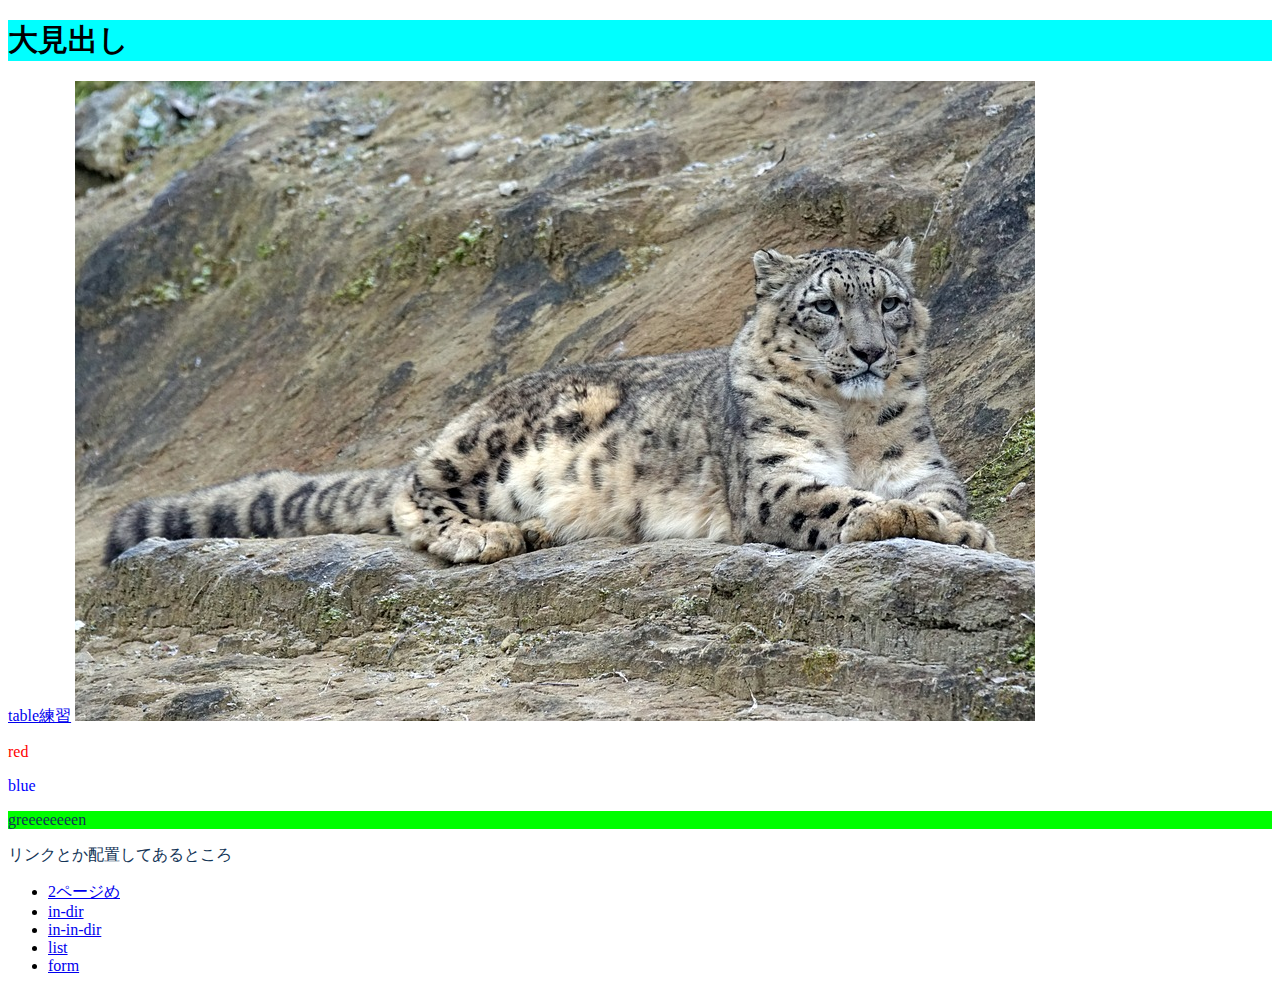
<file: no1/index.html>
<!DOCTYPE html>
<html lang="ja">

  <head>
    <meta charset="UTF-8">
    <title>タイトル</title>
    <link rel="stylesheet" type="text/css" href="style.css">
  </head>

  <body>
    <header>
      <h1>大見出し</h1>
    </header>
    <article>
      <a href="table.html">table練習</a>
      <img src="img/ユキヒョウ１.jpg" alt="ユキヒョウが寝そべる">

      <p class="txtred">red</p>
      <p class="txtblue">blue</p>
      <p class="bgg">greeeeeeeen</p>

    </article>
    <footer>
      <p>リンクとか配置してあるところ</p>
      <ul>
        <li><a href="two.html">2ページめ</a>
        <li><a href="in_dir/in.html">in-dir</a>
        <li><a href="in_dir/in_in_dir/inside-inside.html">in-in-dir</a>
        <li><a href="list.html">list</a>
        <li><a href="form.html">form</a>
      </ul>
    </footer>
  </body>
</html>
</file>
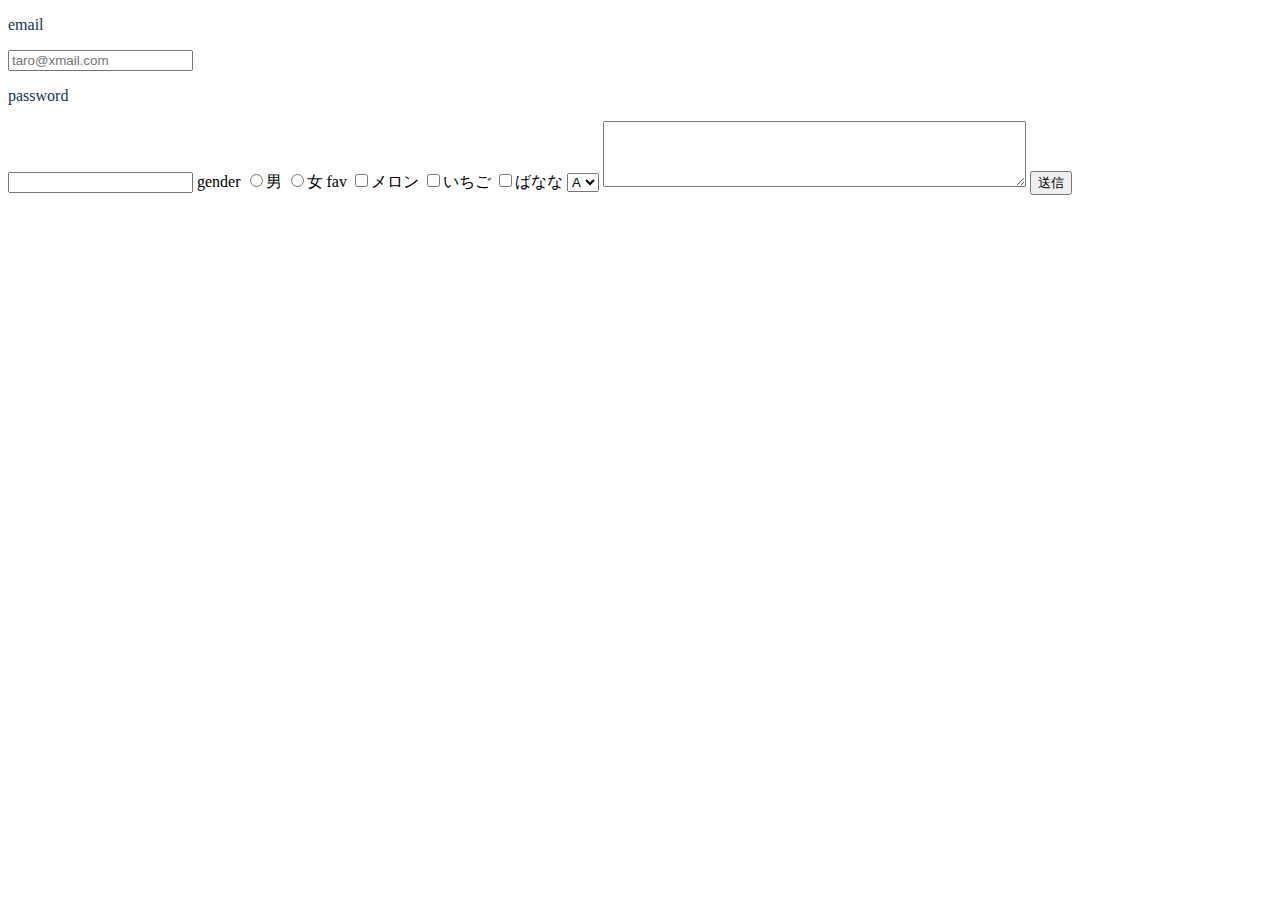
<file: no1/form.html>
<!DOCTYPE html>
<html lang="ja">

  <head>
    <meta charset="UTF-8">
    <title>form</title>
    <link rel="stylesheet" type="text/css" href="style.css">
  </head>

  <body>
    <header>

    </header>
    <form action="index.html" method="post">
      <p>email</p>
      <input type="email" id="form-email" name="email" placeholder="taro@xmail.com">

      <p>password</p>
      <input type="password" id="form-password" name="password">


      gender
      <input type="radio" name="gender" value="man">男
      <input type="radio" name="gender" value="woman">女

      fav
      <input type="checkbox" name="fav" value="メロン">メロン
      <input type="checkbox" name="fav" value="イチゴ">いちご
      <input type="checkbox" name="fav" value="ばなな">ばなな

      <select name="pulldown">
        <option value="A">A</option>
        <option value="B">B</option>
        <option value="C">C</option>
        <option value="D">D</option>
      </select>

      <textarea name="ippaitext" cols="50" rows="4"></textarea>

      <input type="submit" value="送信">

    </form>
    <footer>

    </footer>
  </body>
</html>
</file>
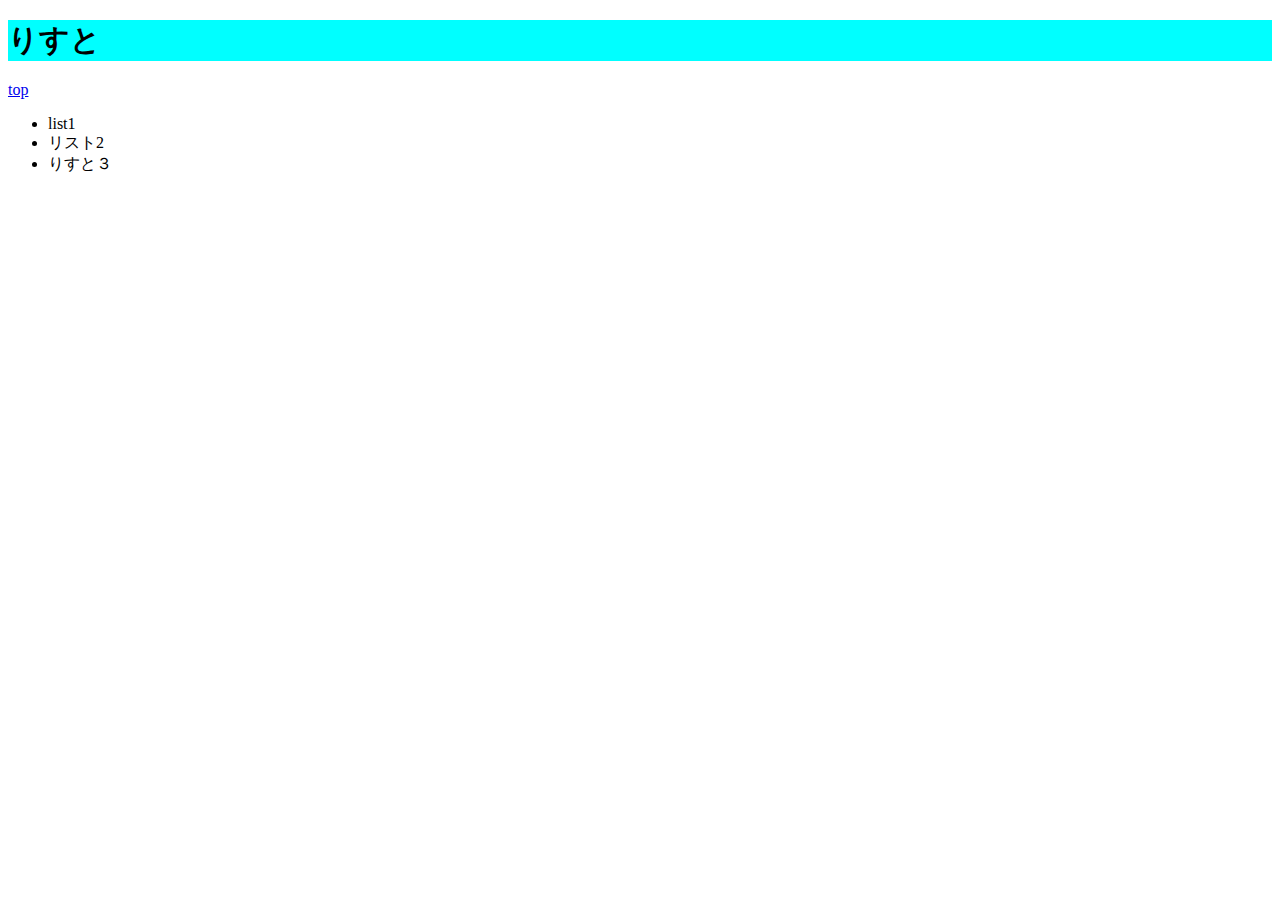
<file: no1/list.html>
<!DOCTYPE html>
<html lang="ja">

  <head>
    <meta charset="UTF-8">
    <title>list</title>
    <link rel="stylesheet" type="text/css" href="style.css">
  </head>

  <body>
    <header>
      <h1>りすと</h1>
    </header>
<article>
  <a href="index.html">top</a>
  <ul>
    <li>list1</li>
    <li>リスト2</li>
    <li>りすと３</li>
  </ul>
</article>
    <footer>

    </footer>
  </body>
</html>
</file>
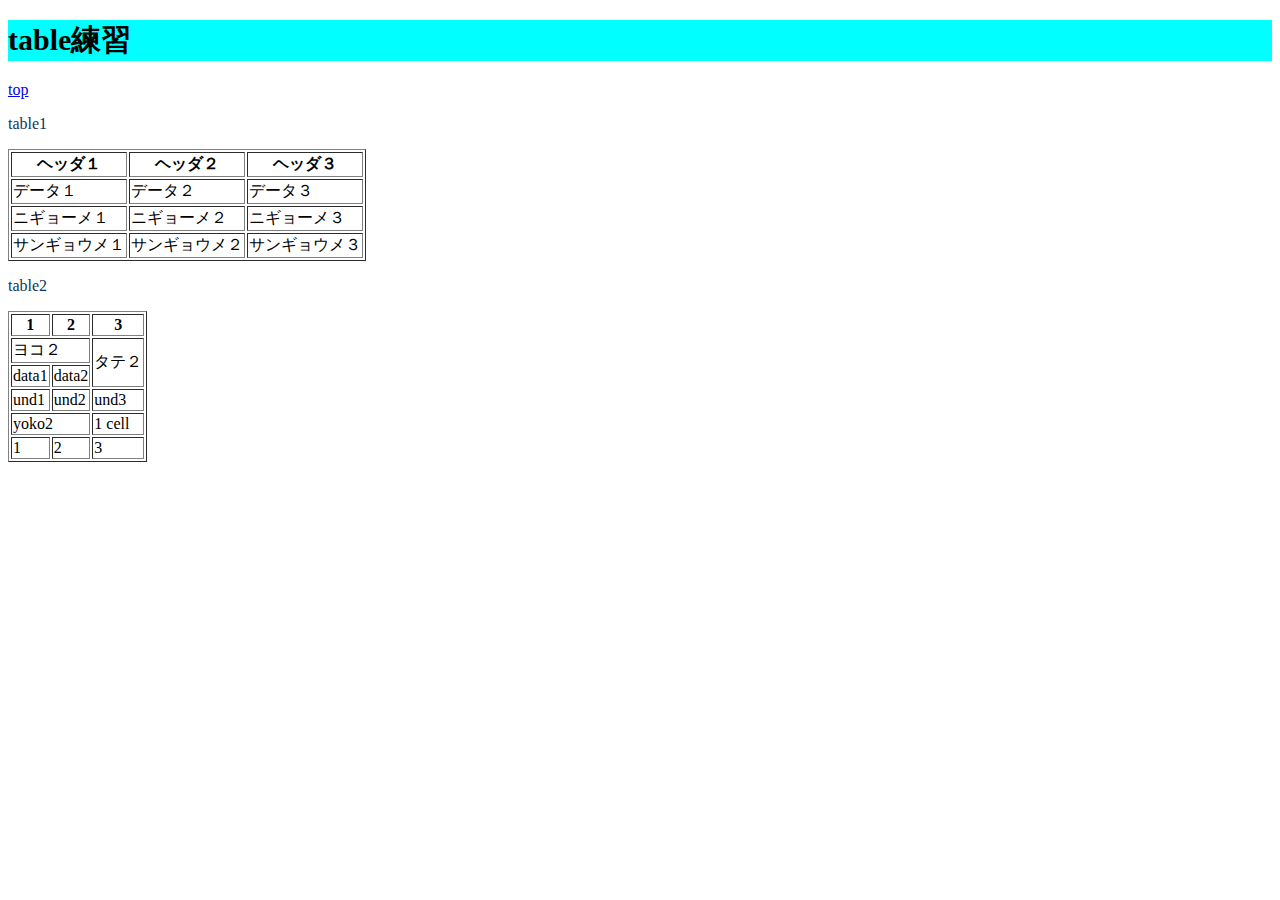
<file: no1/table.html>
<!DOCTYPE html>
<html lang="ja">

  <head>
    <meta charset="UTF-8">
    <title>table練習</title>
    <link rel="stylesheet" type="text/css" href="style.css">
  </head>

  <body>
    <header>
      <h1>table練習</h1>
    </header>
      <article>
        <a href="index.html">top</a>
        <p>table1</p>
        <table border="1" class="">
          <thead>
            <tr>
              <th>ヘッダ１</th>
              <th>ヘッダ２</th>
              <th>ヘッダ３</th>
            </tr>
          </thead>
          <tbody>
            <tr>
              <td>データ１</td>
              <td>データ２</td>
              <td>データ３</td>
            </tr>
            <tr>
              <td>ニギョーメ１</td>
              <td>ニギョーメ２</td>
              <td>ニギョーメ３</td>
            </tr>
            <tr>
              <td>サンギョウメ１</td>
              <td>サンギョウメ２</td>
              <td>サンギョウメ３</td>
            </tr>
          </tbody>
          <tfoot>

          </tfoot>
        </table>

        <p>table2</p>
        <table border="1" class="">
          <thead>
            <tr>
              <th>1</th>
              <th>2</th>
              <th>3</th>
            </tr>
          </thead>
          <tbody>
            <tr>
              <td colspan="2">ヨコ２</td>
              <td rowspan="2">タテ２</td>
            </tr>
            <tr>
              <td>data1</td>
              <td>data2</td>
            </tr>
            <tr>
              <td>und1</td>
              <td>und2</td>
              <td>und3</td>
            </tr>
            <tr>
              <td colspan="2">yoko2</td>
              <td>1 cell</td>
            </tr>
            <tr>
              <td>1</td>
              <td>2</td>
              <td>3</td>
            </tr>
          </tbody>
          <tfoot></tfoot>
        </table>
      </article>
    <footer>

    </footer>
  </body>
</html>
</file>
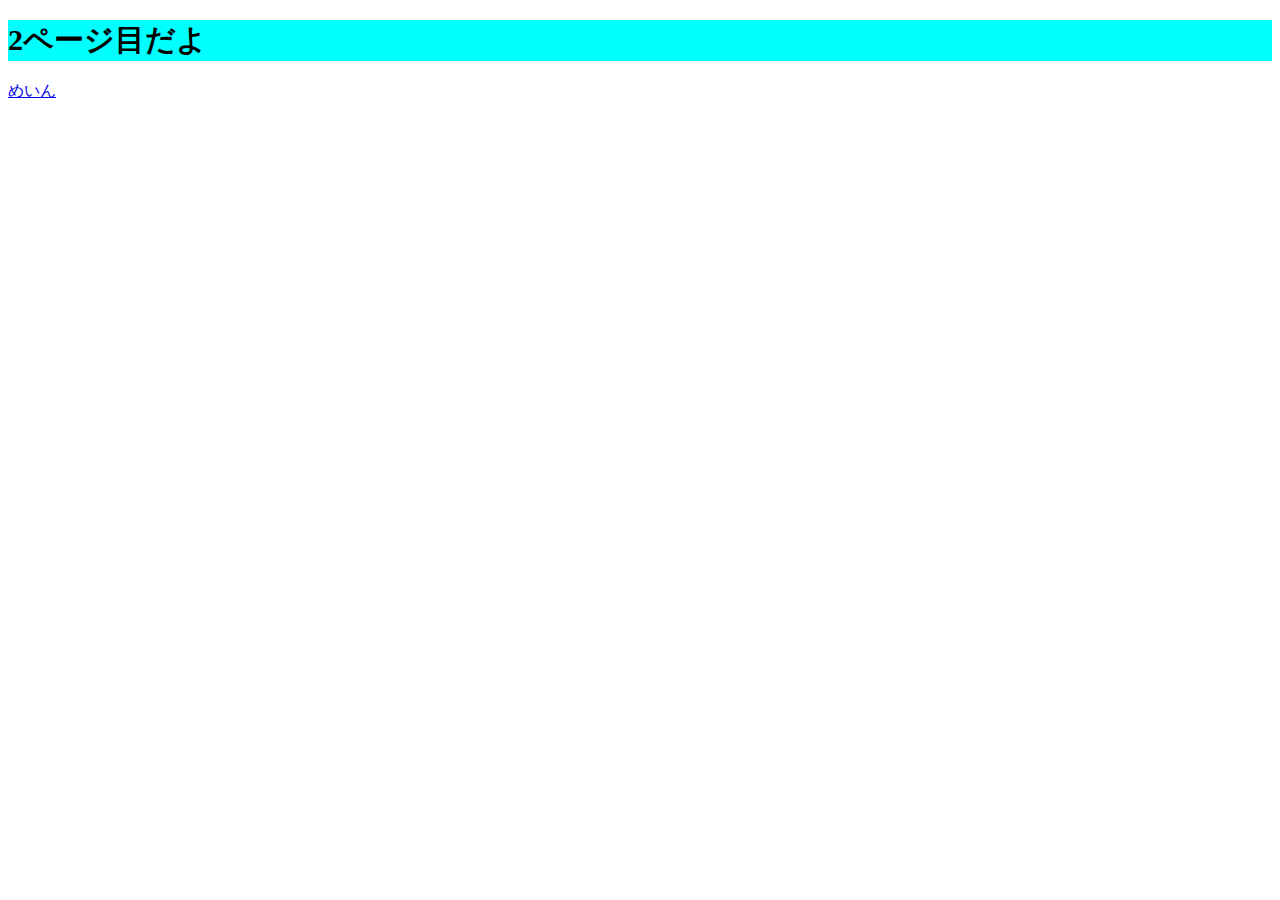
<file: no1/two.html>
<!DOCTYPE html>
<html lang="ja">

  <head>
    <meta charset="UTF-8">
    <title>hello2</title>
    <link rel="stylesheet" type="text/css" href="style.css">
  </head>

  <body>
    <header>
      <h1>2ページ目だよ</h1>
    </header>
    <article>
      <a href="index.html">めいん</a>
    </article>
    <footer>

    </footer>
  </body>
</html>
</file>
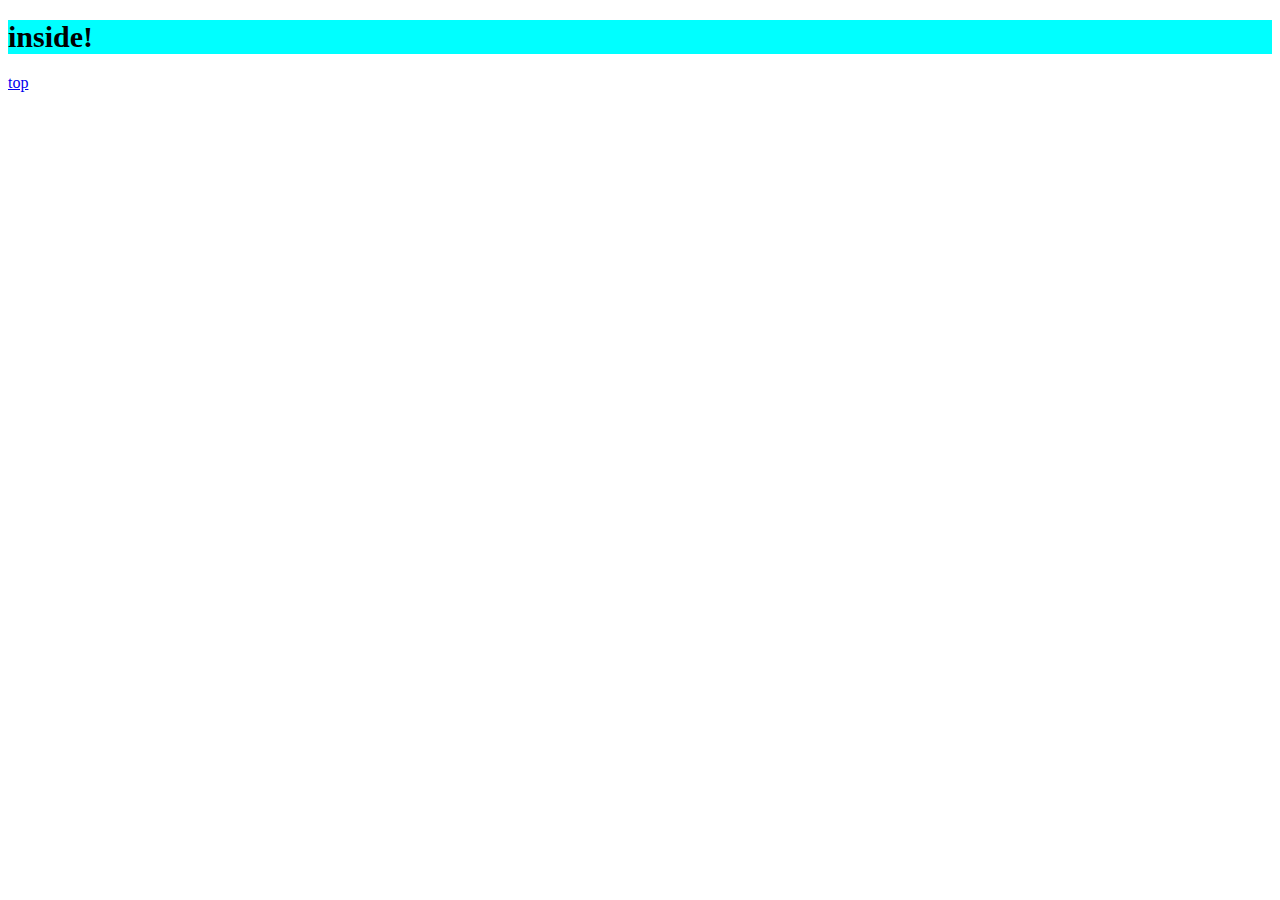
<file: no1/in_dir/in.html>
<!DOCTYPE html>
<html lang="ja">

  <head>
    <meta charset="UTF-8">
    <title>inside</title>
    <link rel="stylesheet" type="text/css" href="../style.css">
  </head>

  <body>
    <header>
<h1>inside!</h1>
    </header>
<article>
  <a href="../index.html">top</a>
</article>
    <footer>

    </footer>
  </body>
</html>
</file>
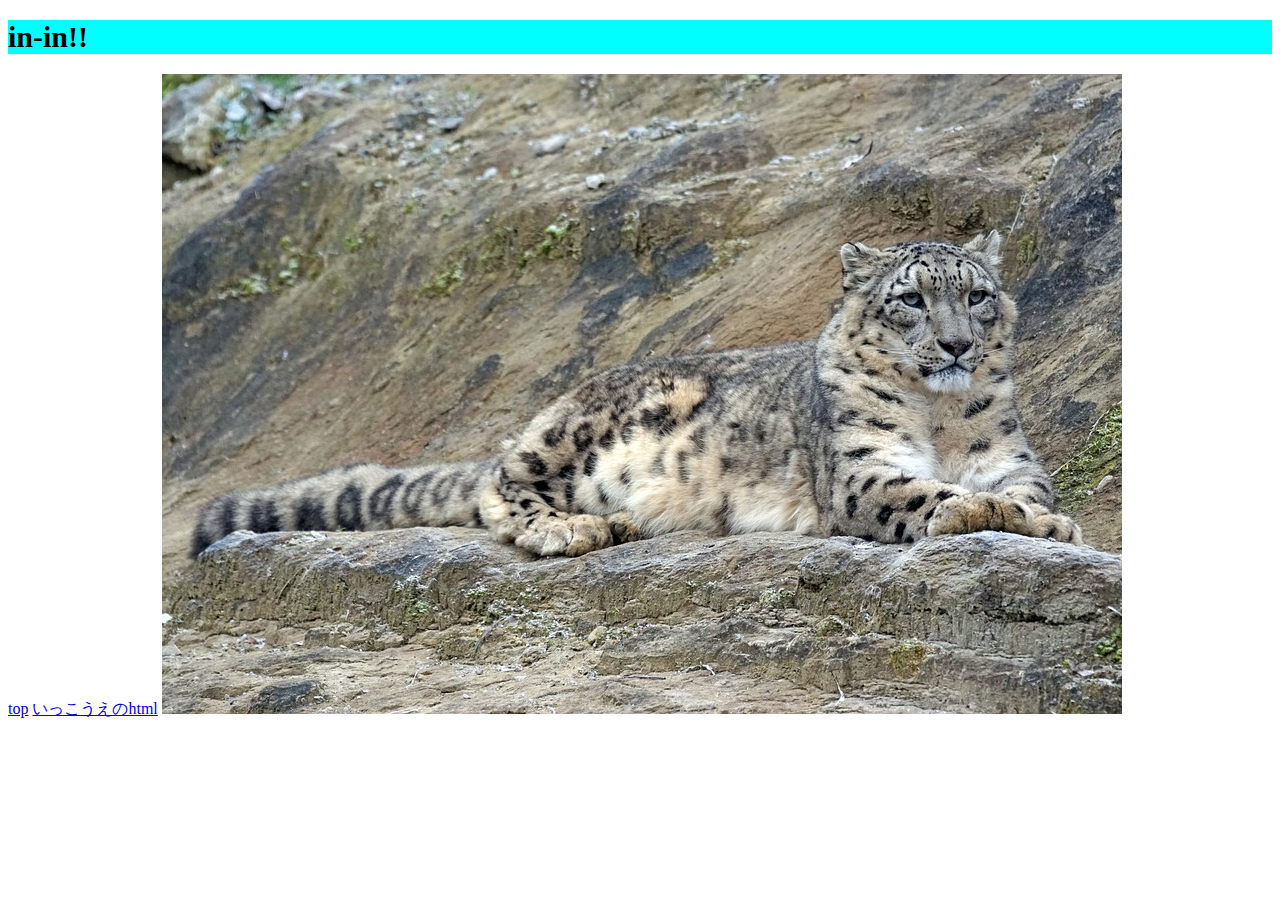
<file: no1/in_dir/in_in_dir/inside-inside.html>
<!DOCTYPE html>
<html lang="ja">

  <head>
    <meta charset="UTF-8">
    <title>in-in</title>
    <link rel="stylesheet" type="text/css" href="../../style.css">
  </head>

  <body>
    <header>
<h1>in-in!!</h1>
    </header>
<article>
  <a href="../../index.html">top</a>
  <a href="../in.html">いっこうえのhtml</a>
  <img src="../../img/ユキヒョウ１.jpg" alt="">
</article>
    <footer>

    </footer>
  </body>
</html>
</file>
<file: no1/style.css>
p{
  color: #123456;
}

h1{
  font-size: 30px;
  background-color: #00ffff;
}

.txtred{
  color: #ff0000;
}
.txtblue{
  color: #0000ff;
}
.bgg{
  background-color: #00fe00;
}
</file>
